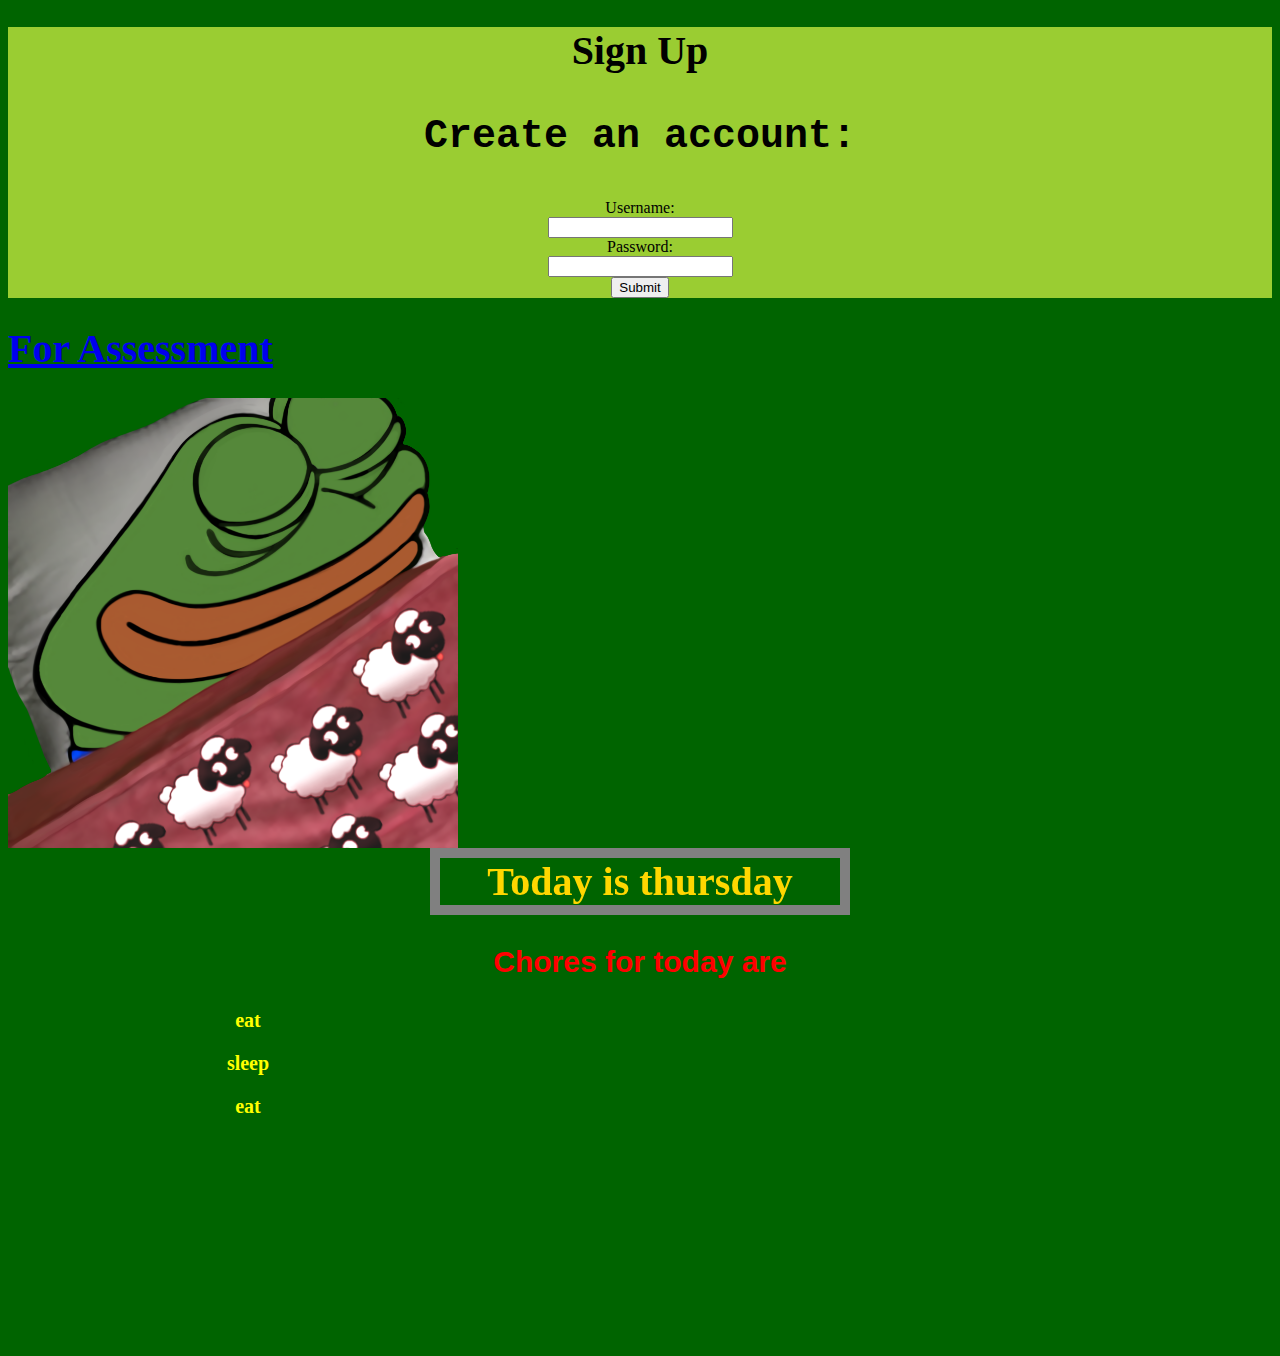
<file: httpserv/static/index.html>
<!DOCTYPE html>
<html lang="en" dir="ltr">
  <head>
    <meta charset="utf-8">
    <title>Sign Up Page</title>
    <link rel="stylesheet" href="style.css" type="text/css">
    <link href="https://fonts.googleapis.com/css?family=Amatic+SC|Raleway:100,200,600,700" rel="stylesheet">
  </head>
  <body>
    <section class="overlay">
			<h1>Sign Up</h1>
      <p>Create an account:</p>
      <form action="submission.html" method="GET">
        <label for="username">Username:</label>
        <br>
				<input id="username" name="username" type="text" required minlength="3" maxlength="15">
        <br>
        <label for="pw">Password:</label>
        <br>
        <!--Add the pattern attribute to the input below-->
				<input id="pw" name="pw" type="password" required minlength="8" maxlength="15">
        <br>
        <input type="submit" value="Submit">
      </form>
    </section>
    <h1><a href="forAref.html">For Assessment</a></h1>
    <div id="bedge">
        
        <img src="bedge.png"> 
        
     </div>  
    <div id= "banner">
      <div class = "quiz">
      <h1>Today is thursday</h1>
        <p> Chores for today are</p>
          <ol>eat</ol>
          <ol>sleep</ol>
          <ol>eat</ol>
      </div>
    </div>  
    


    </body>
  </body>
</html>
</file>
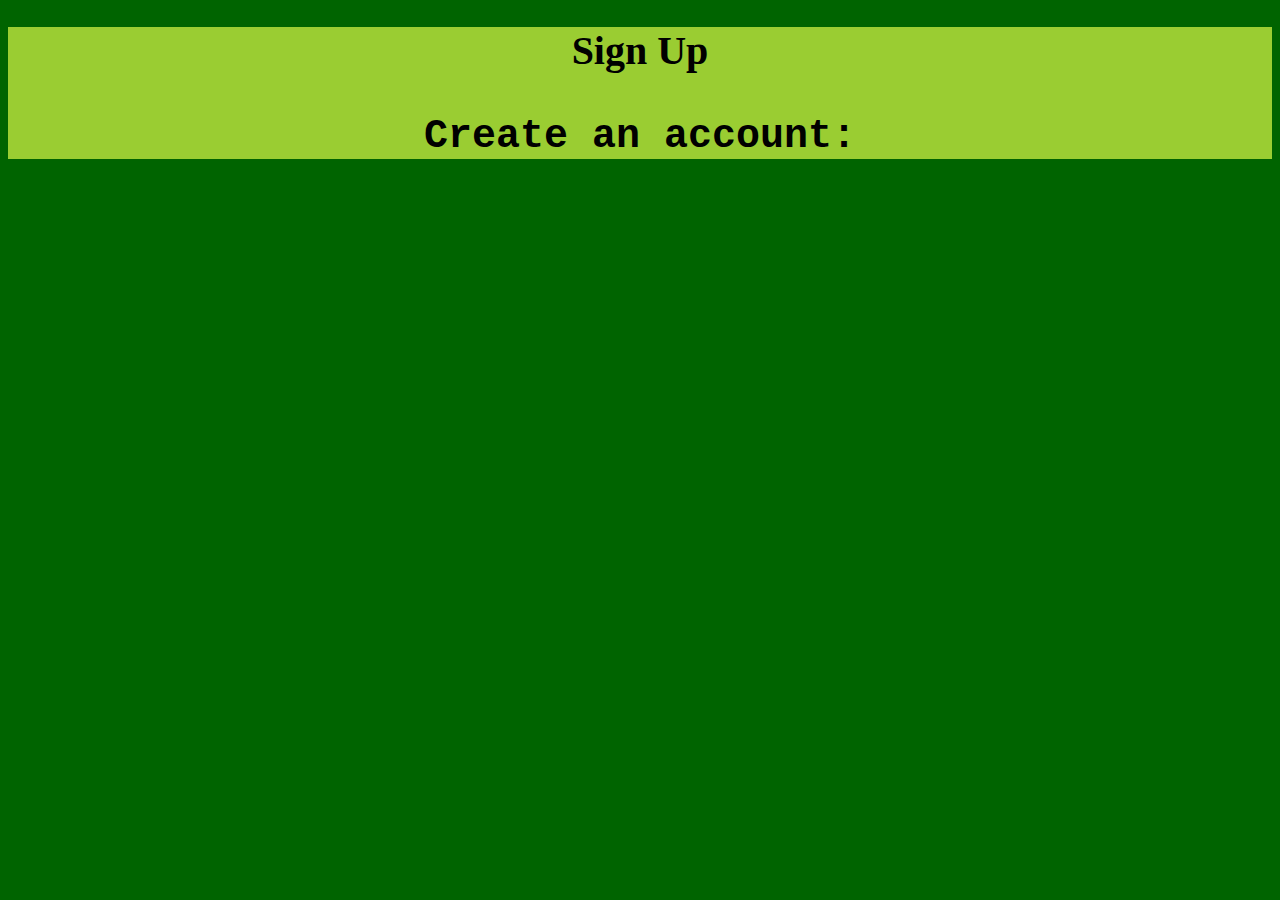
<file: httpserv/static/forAref.html>
<!DOCTYPE html>
<html lang="en" dir="ltr">
  <head>
    <meta charset="utf-8">
    <title>Sign Up Page</title>
    <link rel="stylesheet" href="style.css" type="text/css">
    <link href="https://fonts.googleapis.com/css?family=Amatic+SC|Raleway:100,200,600,700" rel="stylesheet">
  </head>
  <body>
    <section class="overlay">
			<h1>Sign Up</h1>
      <p>Create an account:</p>
</file>
<file: httpserv/static/style.css>
#banner {
  
    background-size: cover;
    background-position: bottom center;
    height: 500px;
    width: 100%;
  }
  #banner .quiz h1 {
    border: 10px solid grey;
    text-align: center;
    position:sticky;
    top: 50px;
    width: 400px;
    margin: 0 auto;
    fill-opacity: 0.5;
    color: gold; 
  }

  #banner .quiz ol {
    text-align: center; 
    top: 25px;
    bottom: 25;
    width: 400px;
    margin: 10 auto;
    fill-opacity: 0.5;
    color:yellow; 
    font-weight: 700;
    font-size: 20px;  
  }
h1{
    font-weight: 70p;
    font-size: 40px;
    
}

body{
    background-color: darkgreen;
}

.overlay{
    background-color: yellowgreen;
    border-width: 200;
    border-color: azure;
    text-align: center;    
}

.overlay p{
    font-size: 40px;
    font-family:'Courier New', Courier, monospace;
    font-weight: 600;
    color: black;
}

 p{
    font-family: 'Gill Sans', 'Gill Sans MT', Calibri, 'Trebuchet MS', sans-serif;
    font-size: 30px;
    font-weight: 600;
    text-align: center;
    color: red;
}

#bedge{
    display:flex;
    width: 100vh;
    height: 50vh;
    align-content: center;
    
   
}
</file>
